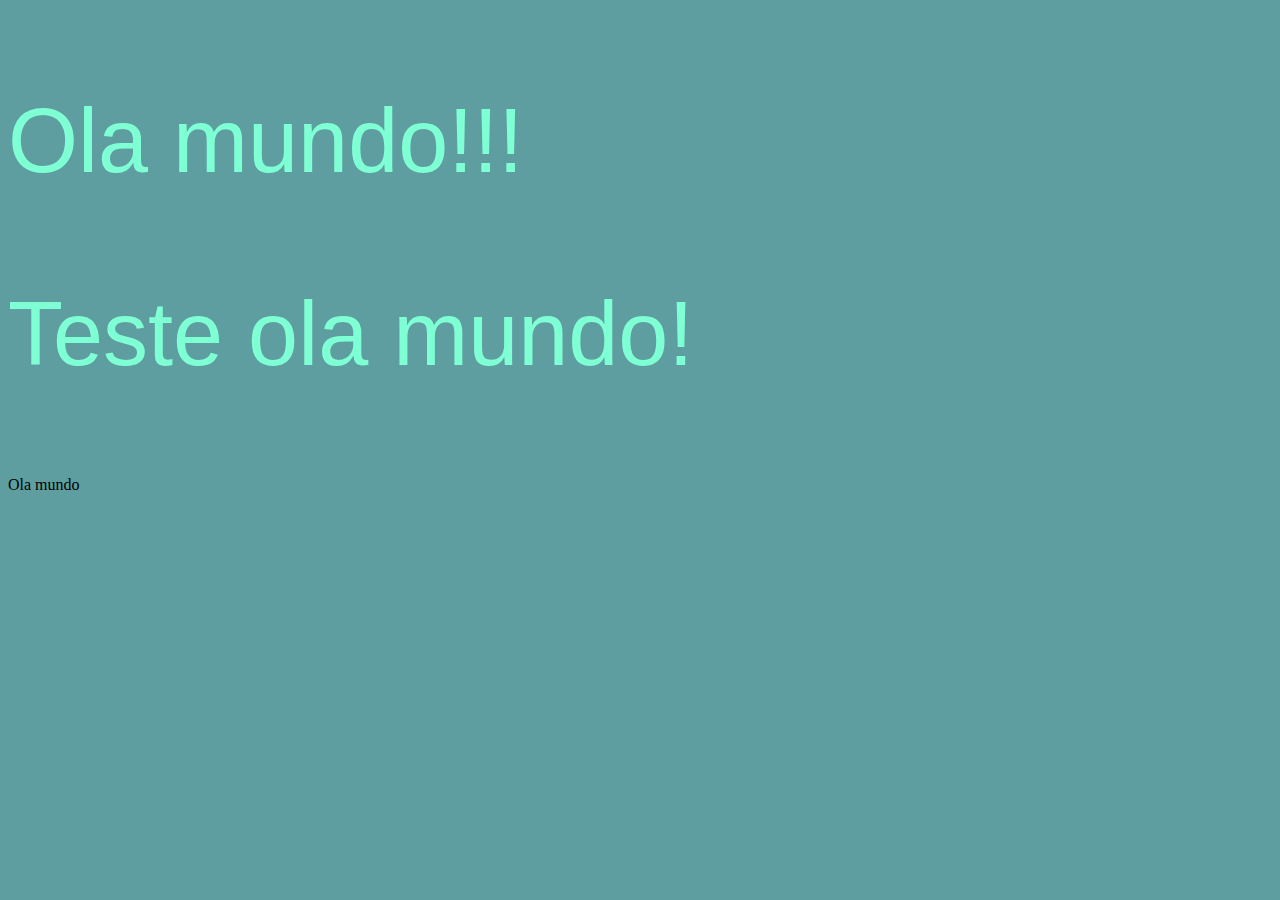
<file: ExerciciosCSS/Exercise1/index.html>
<!DOCTYPE html>
<html lang="en">
<head>
    <link rel="stylesheet" type="text/css" href="style.css" >
    <meta charset="UTF-8">
    <meta name="viewport" content="width=device-width, initial-scale=1.0">
    <title>Exercise1</title>
    <style></style>
</head>
<body>
    <p>Ola mundo!!!</p>
    <p>Teste ola mundo!</p>
    Ola mundo
</body>
</html>
</file>
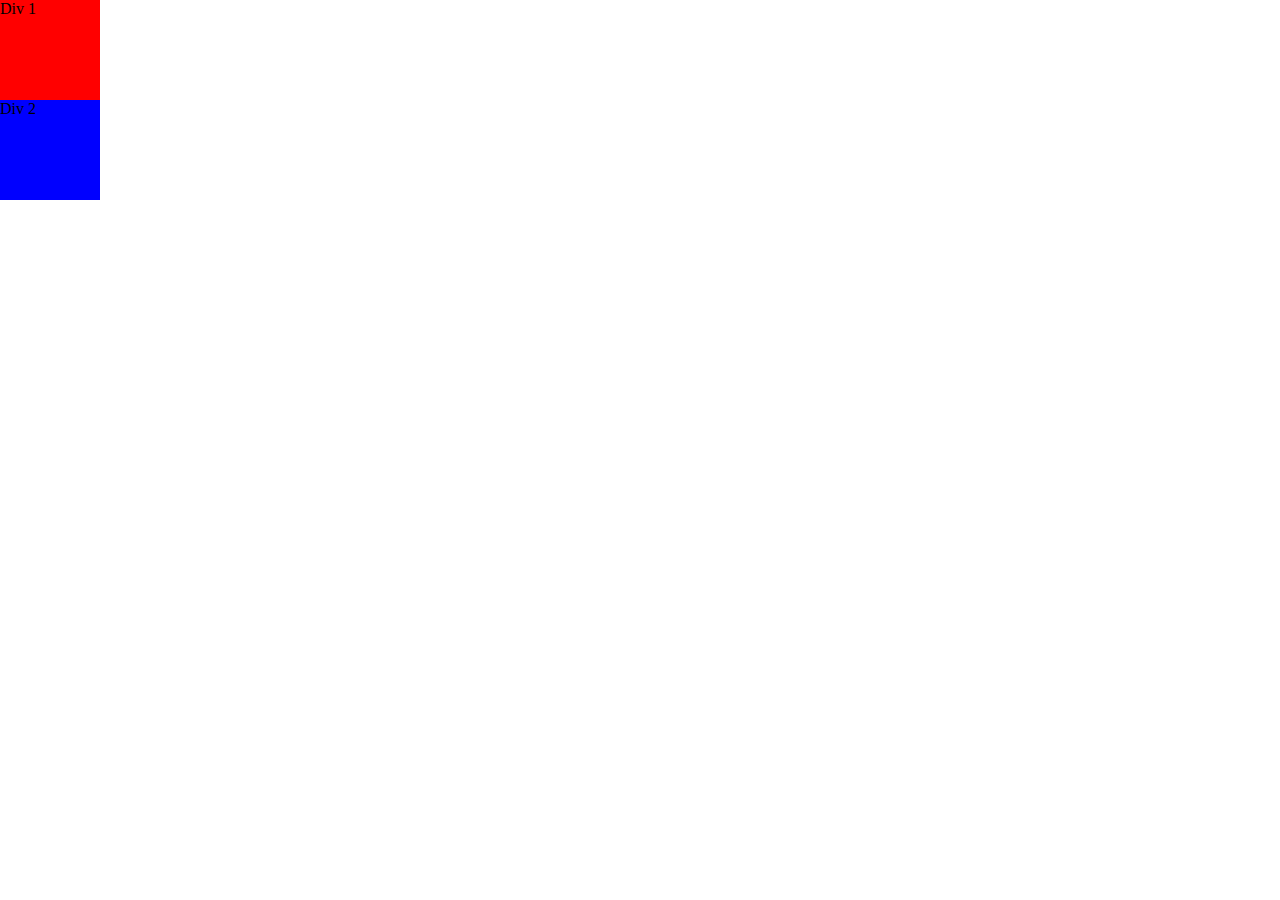
<file: ExerciciosCSS/Exercise2/index.html>
<!doctype html>
<html>
<head>
	<style>
		*{ 
			margin:0; 
			padding:0;
		}
		#div1{
			background-color: red;
                        width: 100px;
			height: 100px;
		}
		#div2{
			background-color: blue;
                        width: 100px;
			height: 100px;
		}
	</style>
</head>
<body>
	<div id="div1">Div 1</div>
	<div id="div2">Div 2</div>
</body>
</html>
</file>
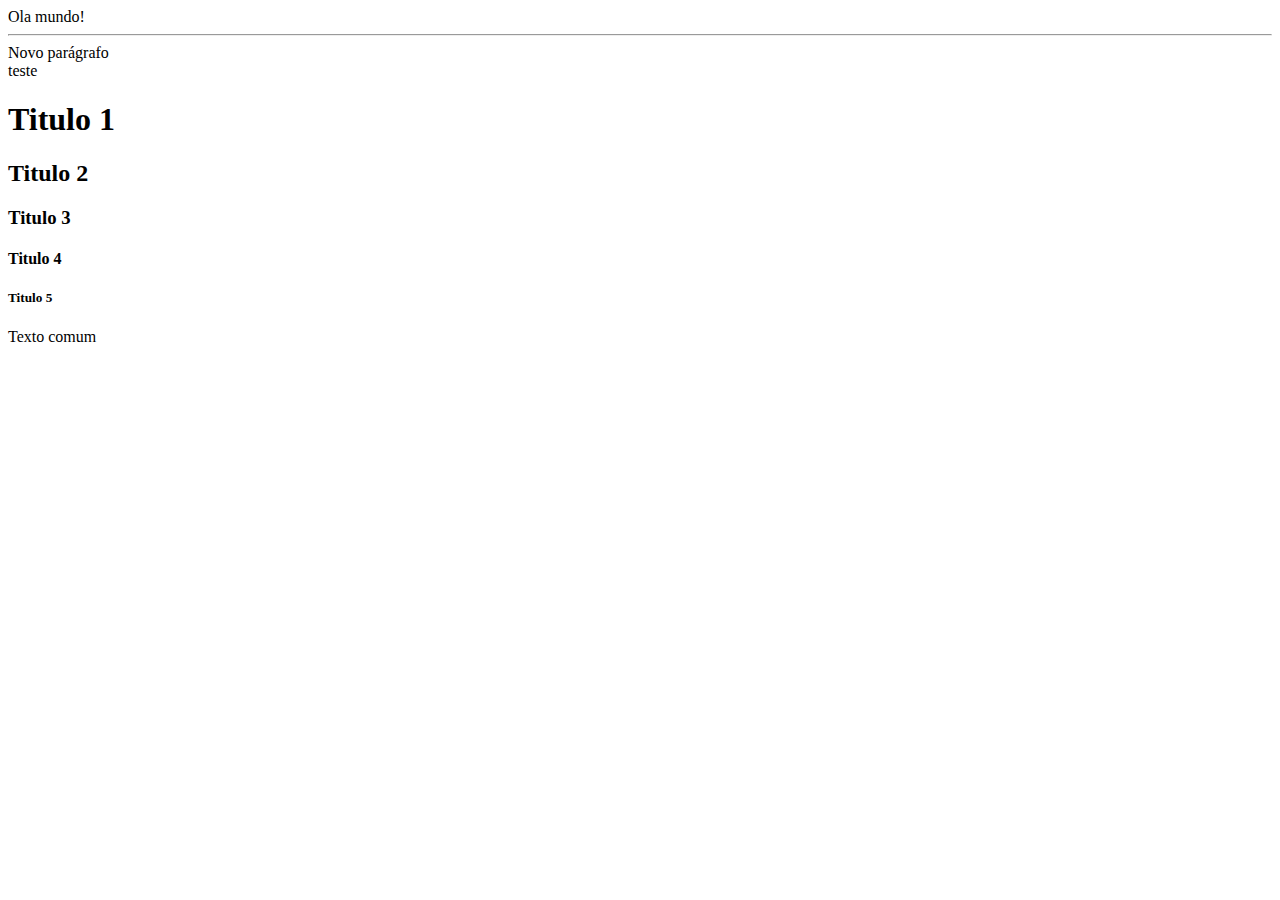
<file: ExerciciosHTML/Exercise1/index.html>
<!DOCTYPE html>

<html lang = "pt-br">

<head>
    <meta charset="utf-8">
    <title>Aprendendo sobre tags</title>
</head>
<Body>
    
    Ola mundo! <hr>

    Novo parágrafo
    <br>
    teste

    <h1>Titulo 1</h1>
    <h2>Titulo 2</h2>
    <h3>Titulo 3</h3>
    <h4>Titulo 4</h4>
    <h5>Titulo 5</h5>

    <p>Texto comum</p>

    
</Body>



</html>
</file>
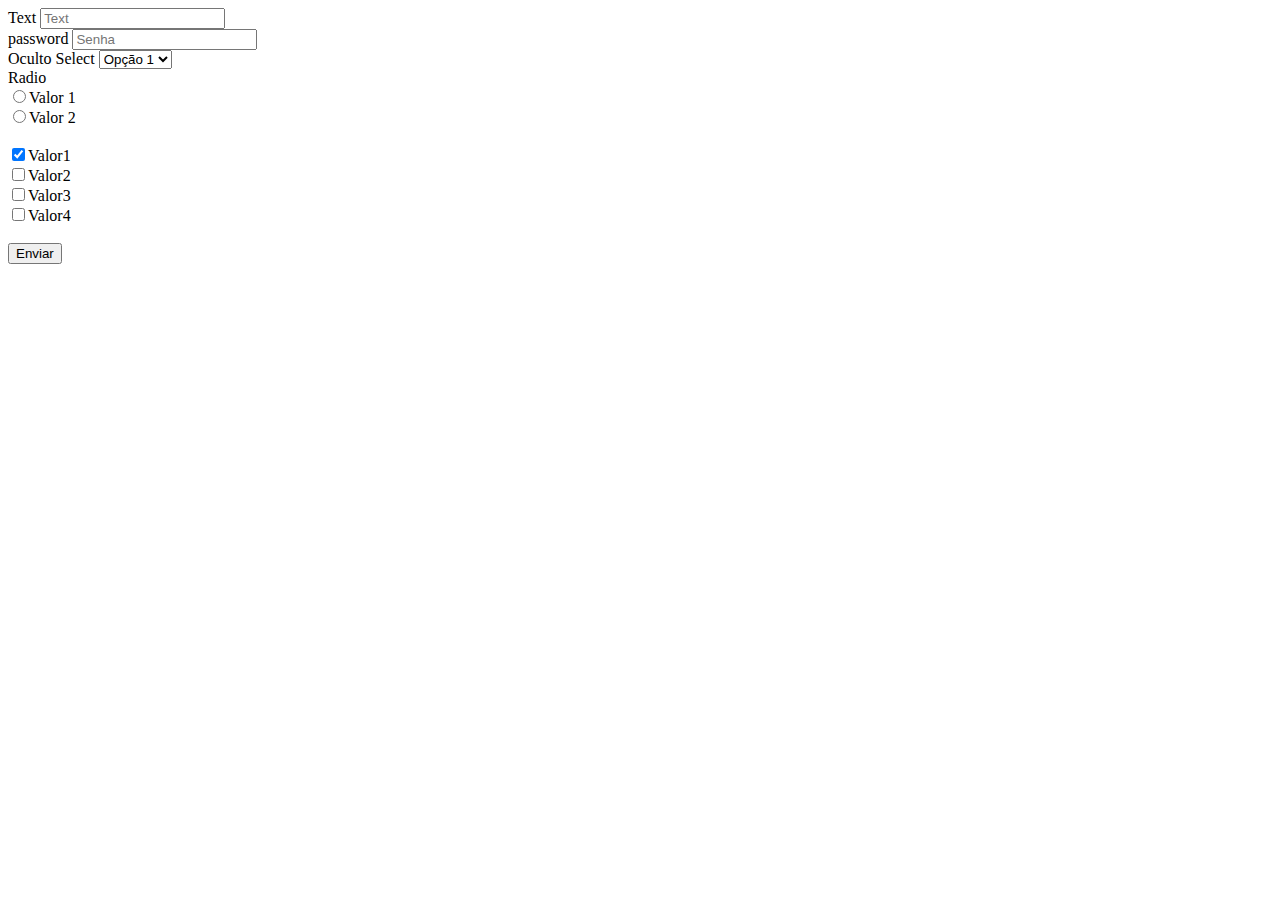
<file: ExerciciosHTML/Exercise4/index.html>
<!DOCTYPE html>

<html lang = "pt-br">

<head>
    <meta charset="utf-8">
    <title>Formularios</title>
</head>
<Body>
    
  <form action="processa.php" method="POST">

    <label for="">Text</label>
    <input type="text" name="texto1" placeholder="Text">

    <br>

    <label for="">password</label>
    <input type="password" name="senha" placeholder="Senha">

    <br>

    <label for="">Oculto</label>
    <input type="hidden" name="informacao_oculta" value="mensagem oculta">

    <label for="">Select </label>
    <select name="selecao" id="selecao">
        <option value="1">Opção 1</option>
        <option value="2">Opção 2</option>
    </select>


    <br>

    <label for="">Radio</label> <br>
    <input type="radio" name="radio1" value="1">Valor 1 <br>
    <input type="radio" name="radio1" value="2">Valor 2
  </form>

  <br>

  <!-- Para valor iniciar marcado colocar checked  -->

    <input type="checkbox" name="checkk1" value="1" checked>Valor1<br>
    <input type="checkbox" name="checkk1" value="2">Valor2<br>
    <input type="checkbox" name="checkk1" value="3">Valor3<br>
    <input type="checkbox" name="checkk1" value="4">Valor4<br>

    <br>

    <input type="submit" value="Enviar" name="submit">

</Body>
</html>
</file>
<file: ExerciciosCSS/Exercise1/style.css>
/* Comentario Iniciando CSS */

body{
    background-color: cadetblue;
}

p{
    color: aquamarine;
    font-size: 90px;
    font-family: Arial, Helvetica, sans-serif;
}
</file>
